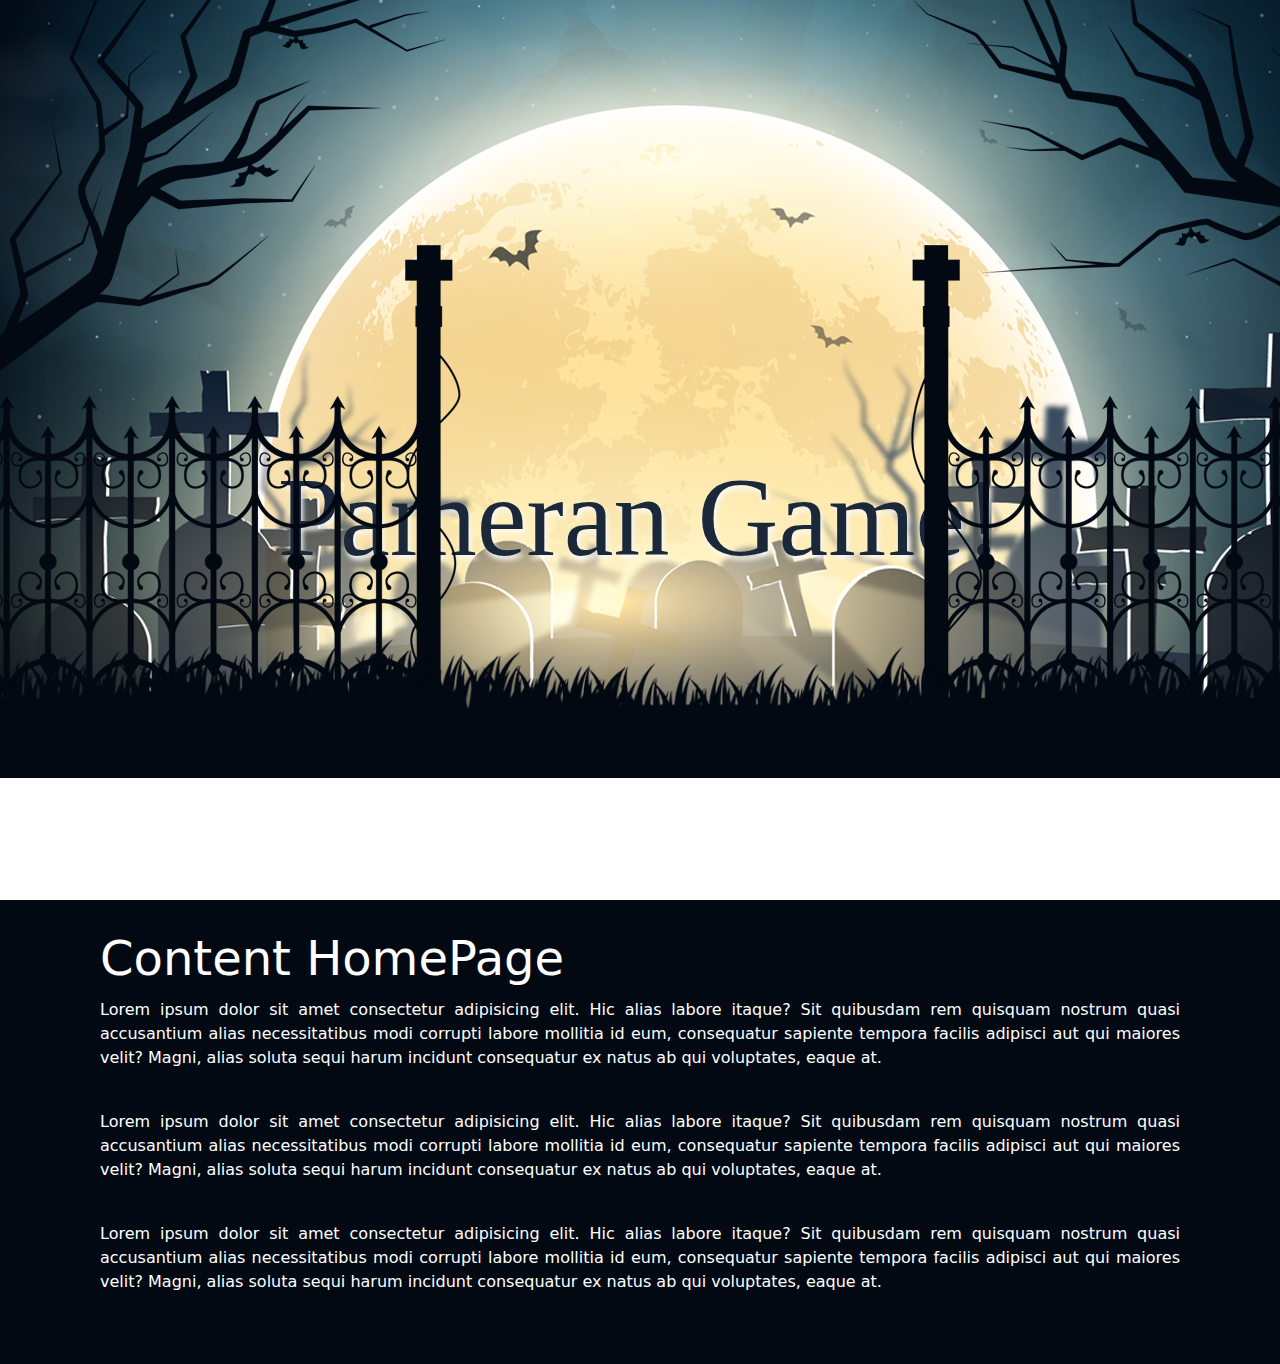
<file: index.html>
<!doctype html>
<html lang="en">
  <head>
    <meta charset="utf-8">
    <meta name="viewport" content="width=device-width, initial-scale=1">
    <title>Pameran Game</title>

    <!-- CSS -->
    <link rel="stylesheet" href="asset/css/index.css">
    <link rel="stylesheet" href="asset/bootstrap/bootstrap-5.3.2-dist/css/bootstrap.css">
    <link href="https://cdn.jsdelivr.net/npm/bootstrap@5.3.2/dist/css/bootstrap.min.css" rel="stylesheet" integrity="sha384-T3c6CoIi6uLrA9TneNEoa7RxnatzjcDSCmG1MXxSR1GAsXEV/Dwwykc2MPK8M2HN" crossorigin="anonymous">
  </head>
  <body>

    <!-- <header>
        <h2 class="logo">Pameran Game</h2>
        <nav class="navigation">
            <a href="#" class="active">home<span></span></a>
            <a href="#">About<span></span></a>
            <a href="#">Service<span></span></a>
            <a href="#">Contact<span></span></a>
        </nav>
    </header> -->

    <div class="banner">
      <div class="bg bg-1"></div>
      <h1 id="text">Pameran Game!</h1>
      <div class="bg bg-2" id="tree-left"></div>
      <div class="bg bg-3" id="tree-right"></div>
      <div class="bg bg-4" id="gate-left"></div>
      <div class="bg bg-5" id="gate-right"></div>
      <div class="bg bg-6" id="grass"></div>
  </div>

    <!-- <section class="parallax">
        <h2 id="text">Pameran Game</h2>
        <img src="asset/img/ParallaxBackground/tree-left.png" id="tree-left" alt="">
        <img src="asset/img/ParallaxBackground/tree-right.png" id="tree-right" alt="">
        <img src="asset/img/ParallaxBackground/gate-left.png" id="gate-left" alt="">
        <img src="asset/img/ParallaxBackground/gate-right.png" id="gate-right" alt="">
        <img src="asset/img/ParallaxBackground/grass.png" id="grass" alt="">
    </section> -->

    <div class="sec">
        <h2>Content HomePage</h2>
        <p>Lorem ipsum dolor sit amet consectetur adipisicing elit. Hic alias labore itaque? Sit quibusdam rem quisquam nostrum quasi accusantium alias necessitatibus modi corrupti labore mollitia id eum, consequatur sapiente tempora facilis adipisci aut qui maiores velit? Magni, alias soluta sequi harum incidunt consequatur ex natus ab qui voluptates, eaque at. <br> <br></p>
        <p>Lorem ipsum dolor sit amet consectetur adipisicing elit. Hic alias labore itaque? Sit quibusdam rem quisquam nostrum quasi accusantium alias necessitatibus modi corrupti labore mollitia id eum, consequatur sapiente tempora facilis adipisci aut qui maiores velit? Magni, alias soluta sequi harum incidunt consequatur ex natus ab qui voluptates, eaque at. <br> <br></p>
        <p>Lorem ipsum dolor sit amet consectetur adipisicing elit. Hic alias labore itaque? Sit quibusdam rem quisquam nostrum quasi accusantium alias necessitatibus modi corrupti labore mollitia id eum, consequatur sapiente tempora facilis adipisci aut qui maiores velit? Magni, alias soluta sequi harum incidunt consequatur ex natus ab qui voluptates, eaque at. <br> <br></p>
    </div>

    <!-- Java Script -->
    <script src="asset/javascript/index.js"></script>
    <script src="asset/bootstrap/bootstrap-5.3.2-dist/js/bootstrap.js"></script>
    <script src="https://cdn.jsdelivr.net/npm/bootstrap@5.3.2/dist/js/bootstrap.bundle.min.js" integrity="sha384-C6RzsynM9kWDrMNeT87bh95OGNyZPhcTNXj1NW7RuBCsyN/o0jlpcV8Qyq46cDfL" crossorigin="anonymous"></script>
  </body>
</html>
</file>
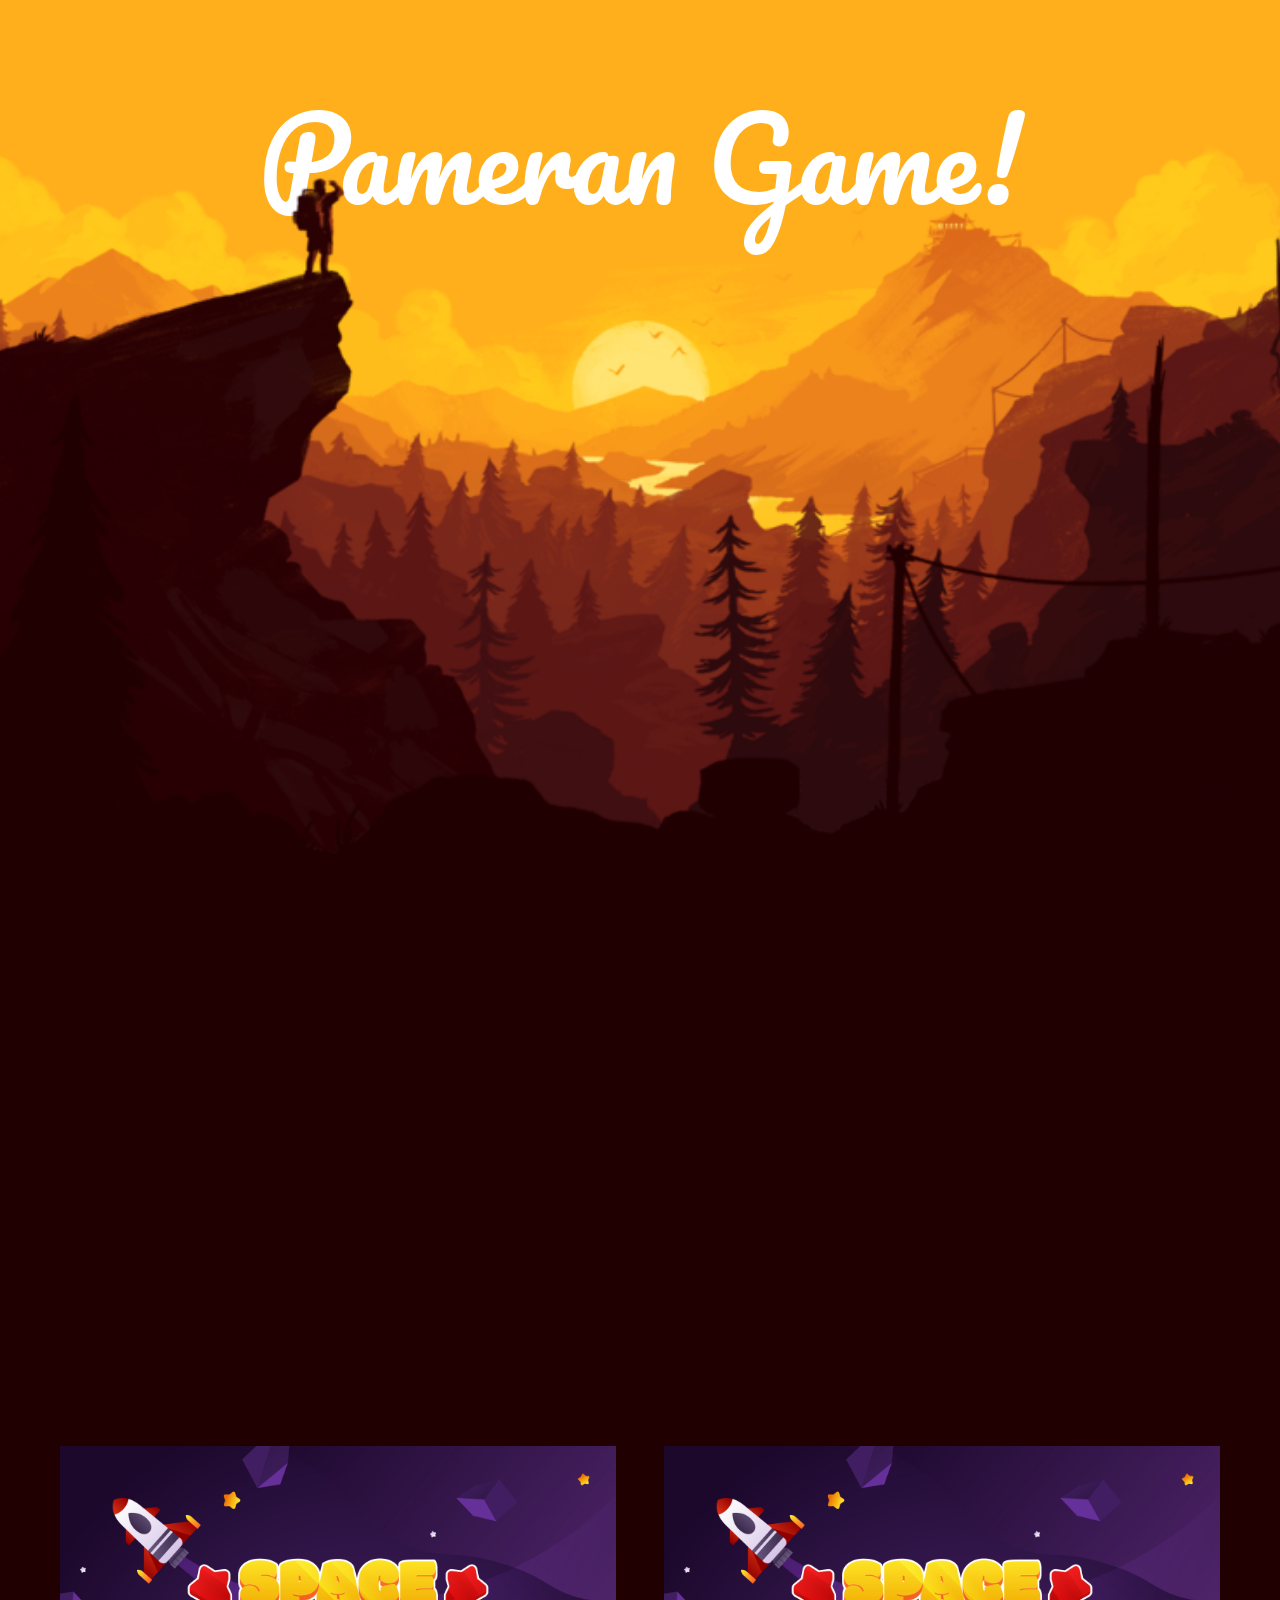
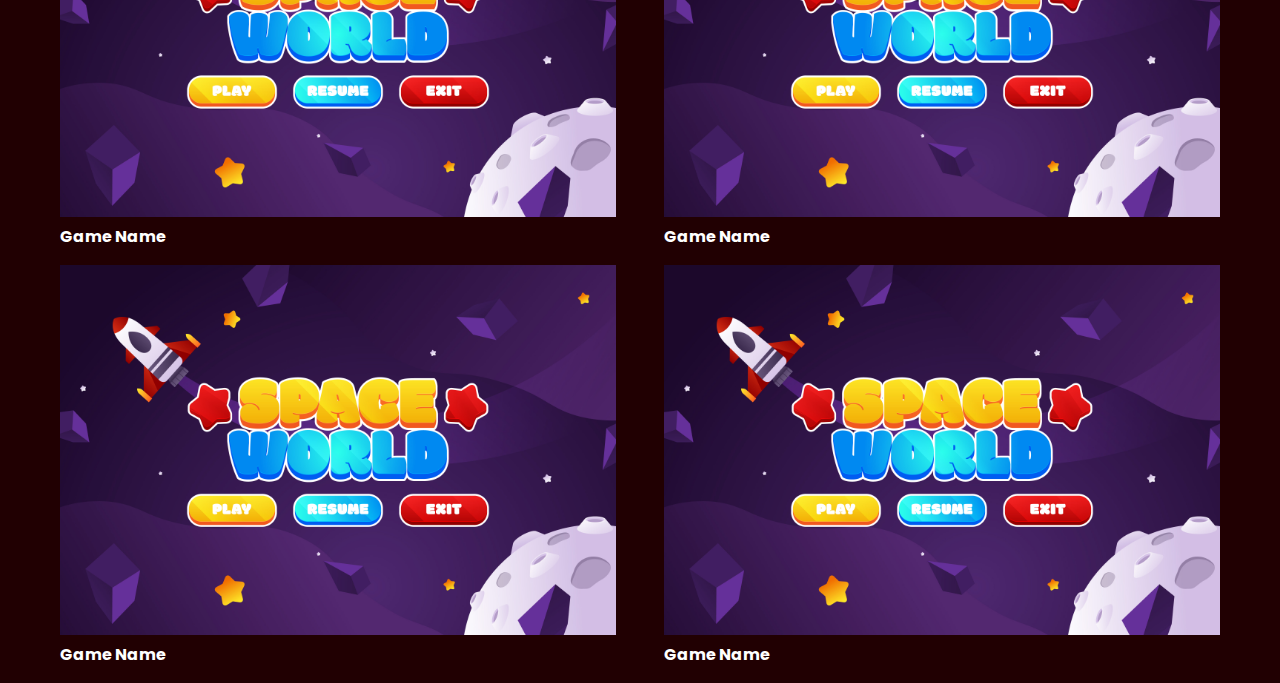
<file: view/gamepage.html>
<!doctype html>
<html lang="en">
  <head>
    <meta charset="utf-8">
    <meta name="viewport" content="width=device-width, initial-scale=1">
    <title>GamePage</title>

    <!-- CSS -->
    <link rel="stylesheet" href="../asset/css/gamepage.css">
    <link rel="stylesheet" href="../asset/bootstrap/bootstrap-5.3.2-dist/css/bootstrap.css">
    <link href="https://cdn.jsdelivr.net/npm/bootstrap@5.3.2/dist/css/bootstrap.min.css" rel="stylesheet" integrity="sha384-T3c6CoIi6uLrA9TneNEoa7RxnatzjcDSCmG1MXxSR1GAsXEV/Dwwykc2MPK8M2HN" crossorigin="anonymous">
  </head>
  <body style="background-color: #210002;">

    <div class="banner">
        <div class="bg bg-1"></div>
        <div class="bg bg-2"></div>
        <div class="bg bg-3"></div>
        <h1>Pameran Game!</h1>
        <div class="bg bg-4"></div>
        <div class="bg bg-5"></div>
        <div class="bg bg-6"></div>
        <div class="bg bg-7"></div>
        <div class="bg bg-8"></div>
        <div class="bg bg-9"></div>
    </div>

    <div class="tab intro">
        <h2 class="animation-show">Pameran Game</h2>
        <img src="../asset/img/PameranLogo.png" class="animation-show" alt="">
    </div>

    <div class="game container-fluid active">
        <div class="row justify-content-center col-xl-12 col-12 col-md-12 col-sm-12 mt-5 pt-5 mx-auto">
            <div class="row justify-content-center col-xl-6 col-12 col-sm-12 col-md-6">
                <div class="animation-show row justify-content-center">
                    <img src="../asset/img/ParallaxBackground/game1.jpg" width="400" alt="">
                    <p class="text-white mt-2 fw-bold">Game Name</p>
                </div>
            </div>
            <div class="row justify-content-center col-xl-6 col-12 col-sm-12 col-md-6">
                <div class="animation-show row justify-content-center">
                    <img src="../asset/img/ParallaxBackground/game1.jpg" width="400" alt="">
                    <p class="text-white mt-2 fw-bold">Game Name</p>
                </div>
            </div>
            <div class="row justify-content-center col-xl-6 col-12 col-sm-12 col-md-6">
                <div class="animation-show row justify-content-center">
                    <img src="../asset/img/ParallaxBackground/game1.jpg" width="400" alt="">
                    <p class="text-white mt-2 fw-bold">Game Name</p>
                </div>
            </div>
            <div class="row justify-content-center col-xl-6 col-12 col-sm-12 col-md-6">
                <div class="animation-show row justify-content-center">
                    <img src="../asset/img/ParallaxBackground/game1.jpg" width="400" alt="">
                    <p class="text-white mt-2 fw-bold">Game Name</p>
                </div>
            </div>
        </div>
    </div>

    <!-- Java Script -->
    <script src="../asset/javascript/homepage.js"></script>
    <script src="../asset/bootstrap/bootstrap-5.3.2-dist/js/bootstrap.js"></script>
    <script src="https://cdn.jsdelivr.net/npm/bootstrap@5.3.2/dist/js/bootstrap.bundle.min.js" integrity="sha384-C6RzsynM9kWDrMNeT87bh95OGNyZPhcTNXj1NW7RuBCsyN/o0jlpcV8Qyq46cDfL" crossorigin="anonymous"></script>
  </body>
</html>
</file>
<file: asset/css/index.css>
body{
    margin: 0;
}

/* HomePage */
.banner{
    height: 100vh;
    position: relative;
    overflow: hidden;
}

.banner .bg{
    position: absolute;
    left: 0;
    bottom: 0;
    width: 100%;
    height: 100%;
    background-size: auto 100%;
    background-position: center bottom;
    transition: 0.5s;
}

.banner .bg-1{
    background: url('../img/ParallaxBackground/background.png');
    width: 100%;
    background-repeat: no-repeat;
}
.banner .bg-2{
    background: url('../img/ParallaxBackground/tree-left.png');
    background-repeat: no-repeat;
}
.banner .bg-3{
    background: url('../img/ParallaxBackground/tree-right.png');
    background-repeat: no-repeat;
}
.banner .bg-4{
    background: url('../img/ParallaxBackground/gate-left.png');
    background-repeat: no-repeat;
    position: fixed;
    transform: translateX(-282px);
}
.banner .bg-5{
    background: url('../img/ParallaxBackground/gate-right.png');
    background-repeat: no-repeat;
    position: fixed;
    transform: translateX(305px);
}
.banner .bg-6{
    background: url('../img/ParallaxBackground/grass.png');
    background-repeat: no-repeat;
}

.banner h1{
    color: #1b283a;
    text-shadow: 2px 4px 5px #f9f9f9;
    position: absolute;
    top: 50%;
    left: 0;
    width: 100%;
    text-align: center;
    font-size: 7rem;
    font-family: Pacifico;
    transition: 0.5s;
}
/* End HomePage */

@media screen and (max-width: 768px) {
    .banner{
        background-position: 50%;
        width: 100%;
    }

    .banner .bg-1{
        background-position: 50%;
    }
    .banner .bg-2{
        transform: translateX(-150px);

    }
    .banner .bg-3{
        transform: translateX(2700px);
    }
.banner .bg-4{
    background: url('../img/ParallaxBackground/gate-left.png');
    background-repeat: no-repeat;
    position: fixed;
    transform: translateX(-282px);
}
.banner .bg-5{
    background: url('../img/ParallaxBackground/gate-right.png');
    background-repeat: no-repeat;
    position: fixed;
    transform: translateX(305px);
}
.banner .bg-6{
    background: url('../img/ParallaxBackground/grass.png');
    background-repeat: no-repeat;
}

.banner h1{
    color: #1b283a;
    text-shadow: 2px 4px 5px #f9f9f9;
    position: absolute;
    top: 50%;
    left: 0;
    width: 100%;
    text-align: center;
    font-size: 7rem;
    font-family: Pacifico;
    transition: 0.5s;
}
/* End HomePage */

}




/* header{
    position: absolute;
    top: 0;
    left: 0;
    width: 100%;
    padding: 30px 100px;
    display: flex;
    justify-content: space-between;
    align-items: center;
    z-index: 100;
}

.logo{
    font-size: 2em;
    color: #fff;
    user-select: none;
}

.navigation a{
    position: relative;
    font-size: 1.1em;
    color: #fff;
    font-weight: 600;
    text-decoration: none;
    margin-left: 20px;
    padding: 6px 15px;
    transition: .5s;
}

.navigation a:hover,
.navigation a.active{
    color: #333;
}

.navigation a span{
    position: absolute;
    top: 0;
    left: 0;
    width: 100%;
    height: 100;
    background: #fff;
    border-radius: 30px;
    z-index: -1;
    transform: scale(0);
    opacity: 0;
    transition: .5s;
}

.navigation a:hover span,
.navigation a.active span{
    transform: scale(1);
    opacity: 1;
} */

/* .parallax{
    position: relative;
    display: flex;
    justify-content: center;
    align-items: center;
    height: 100vh;
    background: url('../img/ParallaxBackground/background.png') no-repeat;
    background-size: cover;
    background-position: center;
    background-attachment: fixed;
}

#text{
    position: absolute;
    font-size: 5em;
    color: #1b283a;
    text-shadow: 2px 4px 5px #f9f9f9;
}

.parallax img{
    position: absolute;
    top: 0;
    left: 0;
    width: 100%;
    pointer-events: none;
}

.parallax img#gate-left{
    position: fixed;
    transform: translateX(-282px);
}
.parallax img#gate-right{
    position: fixed;
    transform: translateX(305px);
}



} */

.sec{
    position: relative;
    background: #020912;
    padding: 30px 100px;
}

.sec h2{
    font-size: 3em;
    color: #fff;
    margin-bottom: 10px;
}

.sec p{
    font-size: 1em;
    color: #fff;
    font-weight: 300;
    text-align: justify;
}
</file>
<file: asset/css/gamepage.css>
@import url('https://fonts.googleapis.com/css2?family=Pacifico&family=Poppins:wght@100;200;300;400;500;600;700&display=swap');

body{
    font-family: 'Poppins', sans-serif;
    margin: 0;
    font-size: 15px;
}

/* HomePage */
.banner{
    height: 100vh;
    position: relative;
    overflow: hidden;
}

.banner .bg{
    position: absolute;
    left: 0;
    bottom: 0;
    width: 100%;
    height: 100%;
    background-size: auto 100%;
    background-position: center bottom;
    transition: 0.5s;
}

.banner .bg-1{
    background-image: url(../img/ParallaxBackground/0.png);
}
.banner .bg-2{
    background-image: url(../img/ParallaxBackground/1.png);
}
.banner .bg-3{
    background-image: url(../img/ParallaxBackground/2.png);
}
.banner .bg-4{
    background-image: url(../img/ParallaxBackground/3.png);
}
.banner .bg-5{
    background-image: url(../img/ParallaxBackground/4.png);
}
.banner .bg-6{
    background-image: url(../img/ParallaxBackground/5.png);
}
.banner .bg-7{
    background-image: url(../img/ParallaxBackground/6.png);
}
.banner .bg-8{
    background-image: url(../img/ParallaxBackground/7.png);
}
.banner .bg-9{
    background-image: url(../img/ParallaxBackground/8.png);
}

.banner h1{
    position: absolute;
    top: 10%;
    left: 0;
    width: 100%;
    text-align: center;
    font-size: 7rem;
    font-family: Pacifico;
    color: #fff;
    transition: 0.5s;
}
/* End HomePage */

/* Start Content */
.intro{
    min-height: 50vh;
    color: #eee;
    display: flex;
    flex-direction: column;
    justify-content: center;
    align-items: center;
}

.intro img{
    width: 300px;
    border-radius: 50%;
}

.animation-show{
    transform: translateY(50px);
    opacity: 0;
    transition: 0.7s;
}

.active .animation-show{
    transform: translateY(0);
    opacity: 1;
}

.animation-show:nth-child(2){
    transition-delay: 0.3s;
}

.animation-show:nth-child(3){
    transition-delay: 0.6s;
}
.animation-show:nth-child(4){
    transition-delay: 0.9s;
}

/* Start Game Content */
.game p{
    font-family: Poppins;
}


/* Responsive */
@media screen and (max-width: 768px) {
    .banner h1{
        top: 35%;
        font-size: 3rem;
    }
}
</file>
